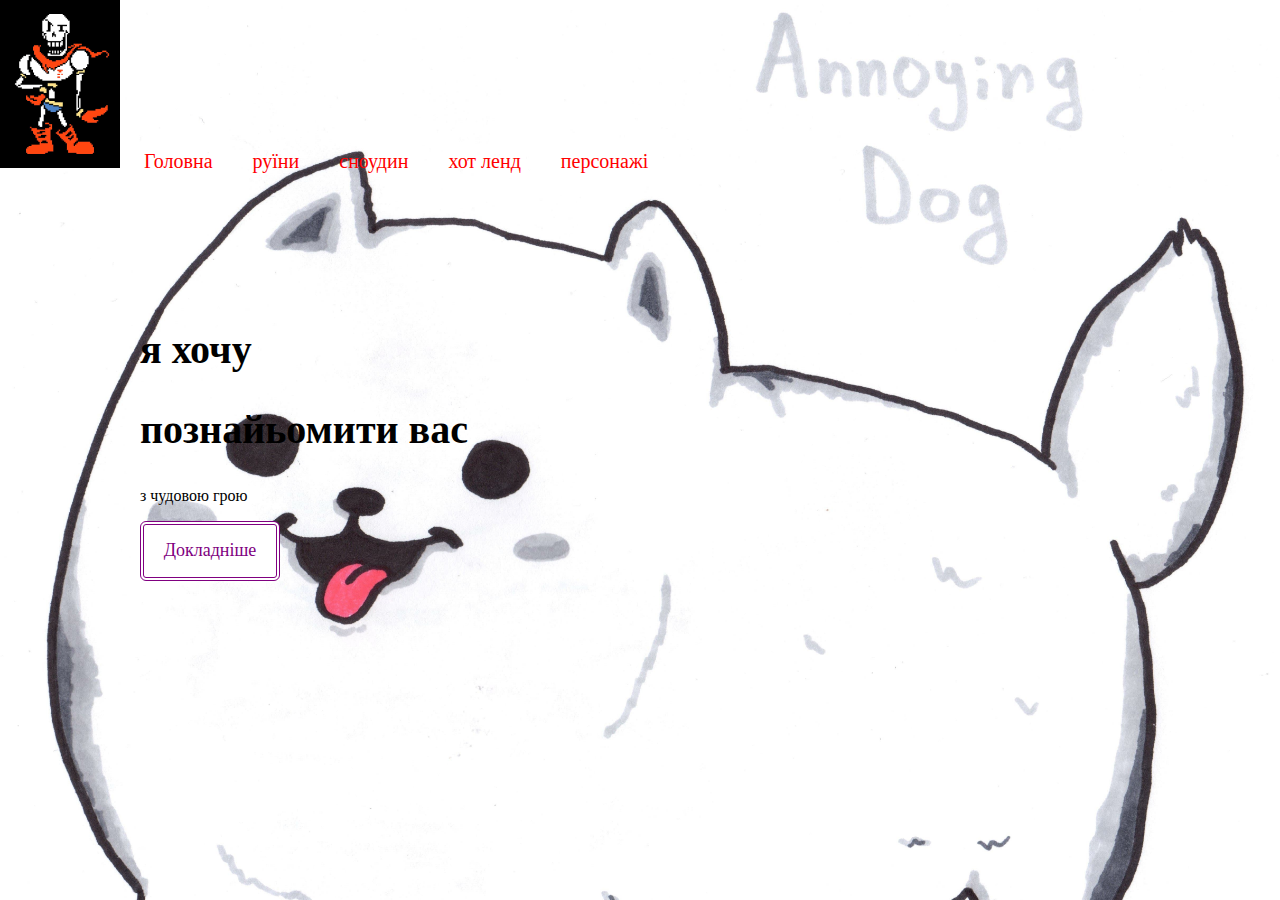
<file: index.html>
﻿<!DOCTYPE html>
<html>
<head>
<meta charset="UTF-8">
<link rel='stylesheet' type='text/css' href='style.css'>
    <title>undertale</title>
	<link rel='icon' href='img/soul.png'>
</head>
<body>
<div class='wrapper'>
      <div class='header'>
	  <img src='img/paparys.png' class='soul'>
	  <ul class='menu'>
      <li><a href='index.html'class='active'>Головна</a>
	  <li><a href='ruins.html'>руїни</a>
	  <li><a href='snowdin.html'>сноудин</a>
	  <li><a href='hotland.html'>хот ленд</a>
	   <li><a href='сharacters.html'>персонажі</a>
	   
	  </ul>
	 </div>
	 <!-- меню закінчення	  -->
	 	<div class="main">
	 <!-- <img src='img/1642016454_2-abrakadabra.jpg' class='logo'> -->
	 <h2 class="title">я хочу</h2>
		<h2 class="title">познайьомити вас</h2>
		<p class="subtitle">з чудовою грою</p>
		<button class="button">
			<a href="https://ru.wikipedia.org/wiki/Undertale">Докладніше</a>
		</button>
	</div>
</div>
</body>
</html>
</file>
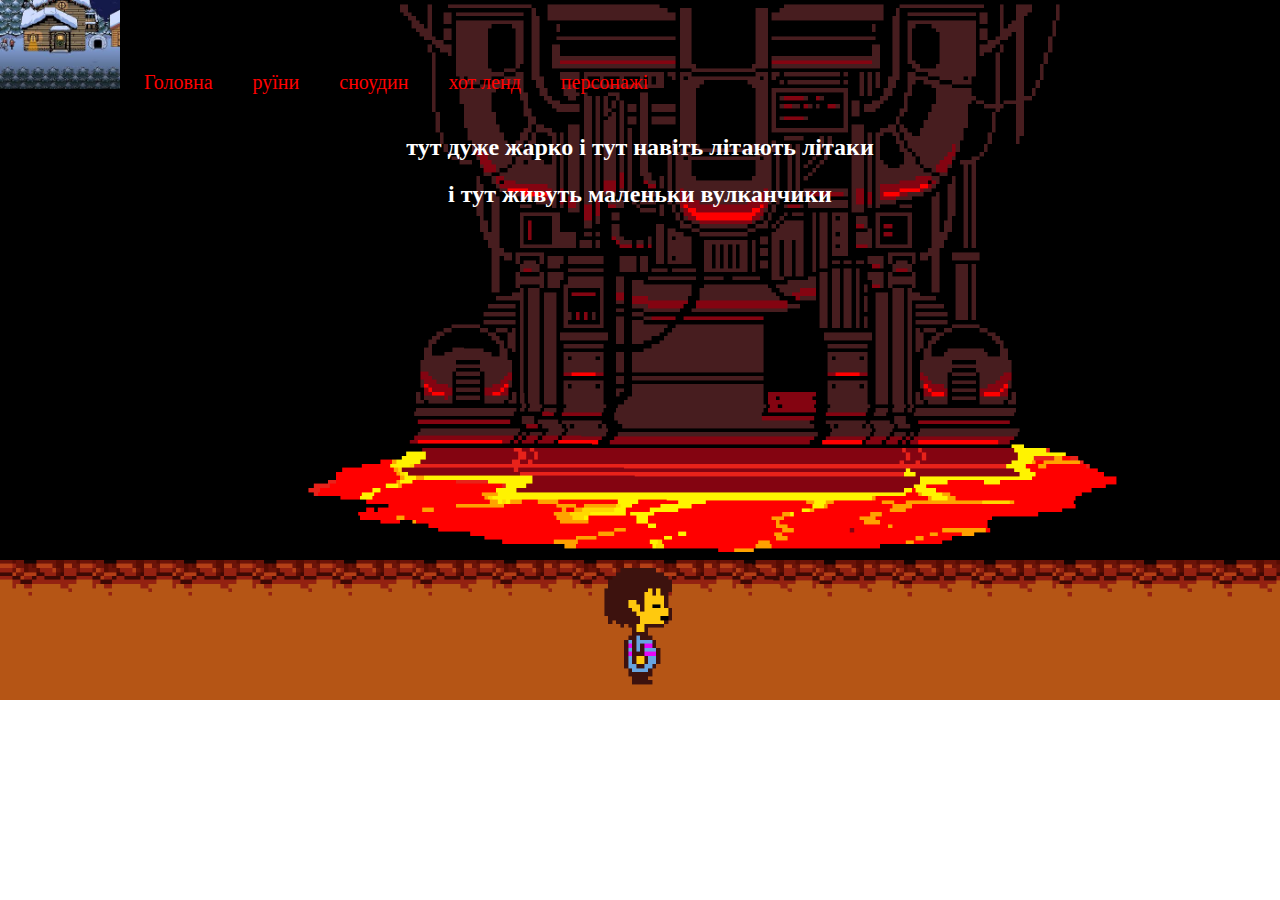
<file: hotland.html>
﻿<!DOCTYPE html>
<html>
<head>
<meta charset="UTF-8">
<link rel='stylesheet' type='text/css' href='style.css'>
    <title>undertale</title>
	<link rel='icon' href='img/soul.png'>
</head>
<body>
<div class='wrapper4'>
      <div class='header'>
	  <img src='img/images-1.jpg' class='soul'>
	  <ul class='menu'>
      <li><a href='index.html'class='active'>Головна</a>
	  <li><a href='ruins.html'>руїни</a>
	  <li><a href='snowdin.html'>сноудин</a>
	  <li><a href='hotland.html'>хот ленд</a>
	    <li><a href='сharacters.html'>персонажі</a>
	   
	  </ul>
	 </div>
	 <!-- меню закінчення	  -->
<div class='mivina'
   <p><h2 align='center'>тут дуже жарко і тут навіть літають літаки</h2></p>
   <p><h2 align='center'> і тут живуть маленьки вулканчики</h2></p>
		
		
		
		
		
</div>
</body>
</html>
</file>
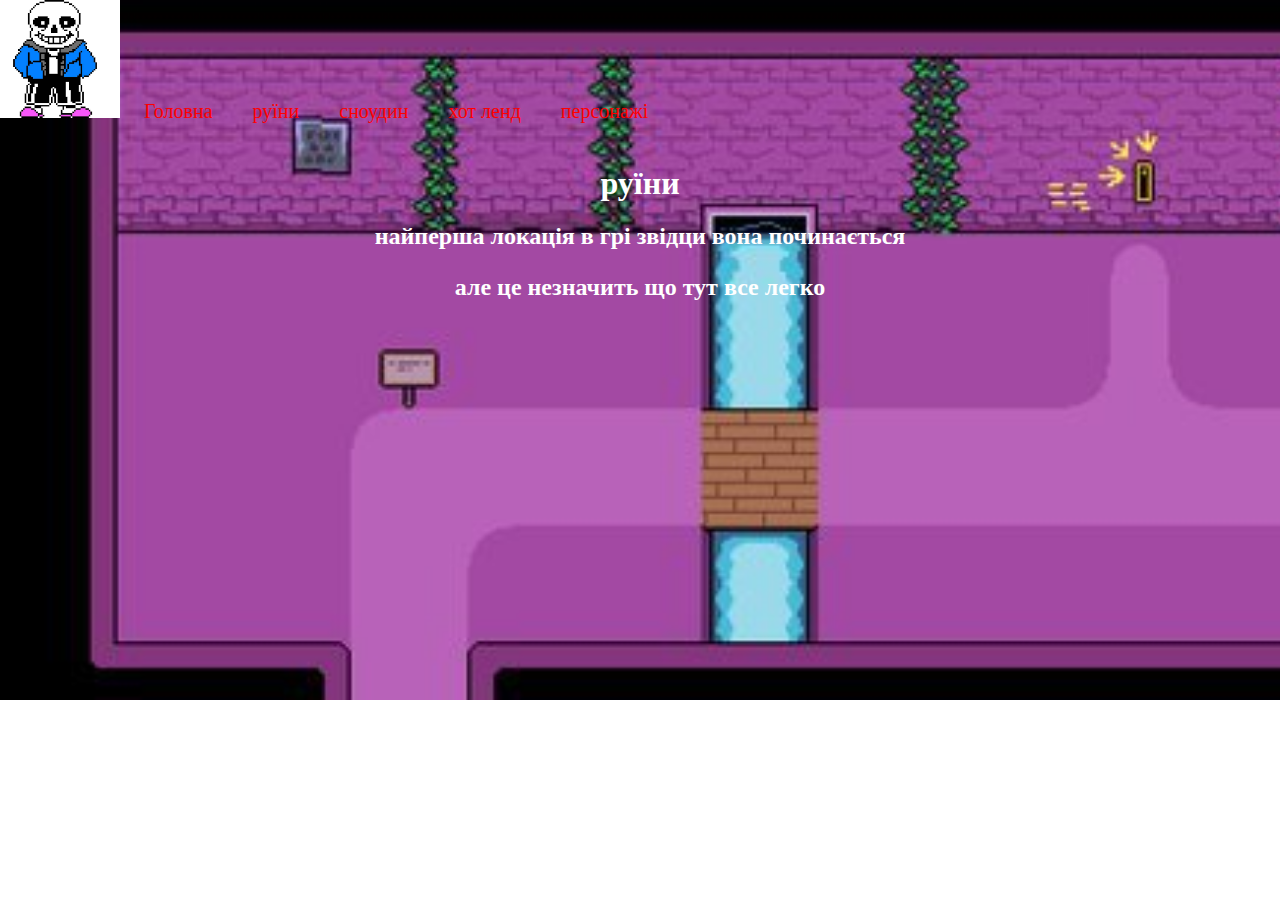
<file: ruins.html>
﻿<!DOCTYPE html>
<html>
<head>
<meta charset="UTF-8">
<link rel='stylesheet' type='text/css' href='style.css'>
    <title>undertale</title>
	<link rel='icon' href='img/soul.png'>
</head>
<body>
<div class='wrapper2'>
      <div class='header'>
	  <img src='img/sans.png' class='soul'>
	  <ul class='menu'>
      <li><a href='index.html'class='active'>Головна</a>
	  <li><a href='ruins.html'>руїни</a>
	  <li><a href='snowdin.html'>сноудин</a>
	  <li><a href='hotland.html'>хот ленд</a>
	    <li><a href='сharacters.html'>персонажі</a>
	  </ul>
	 </div>
	 <!-- меню закінчення	  -->
<div class='mivina'
	 <p><h1 align='center'>руїни</h1></p>
	 <p><h2 align='center'>найперша локація в грі звідци вона починається</p>
	 <p><h2 align='center'> але це незначить що тут все легко
	 
	 
	 
	 
	 
	 
	 
	 
	
</div>
</body>
</html>
</file>
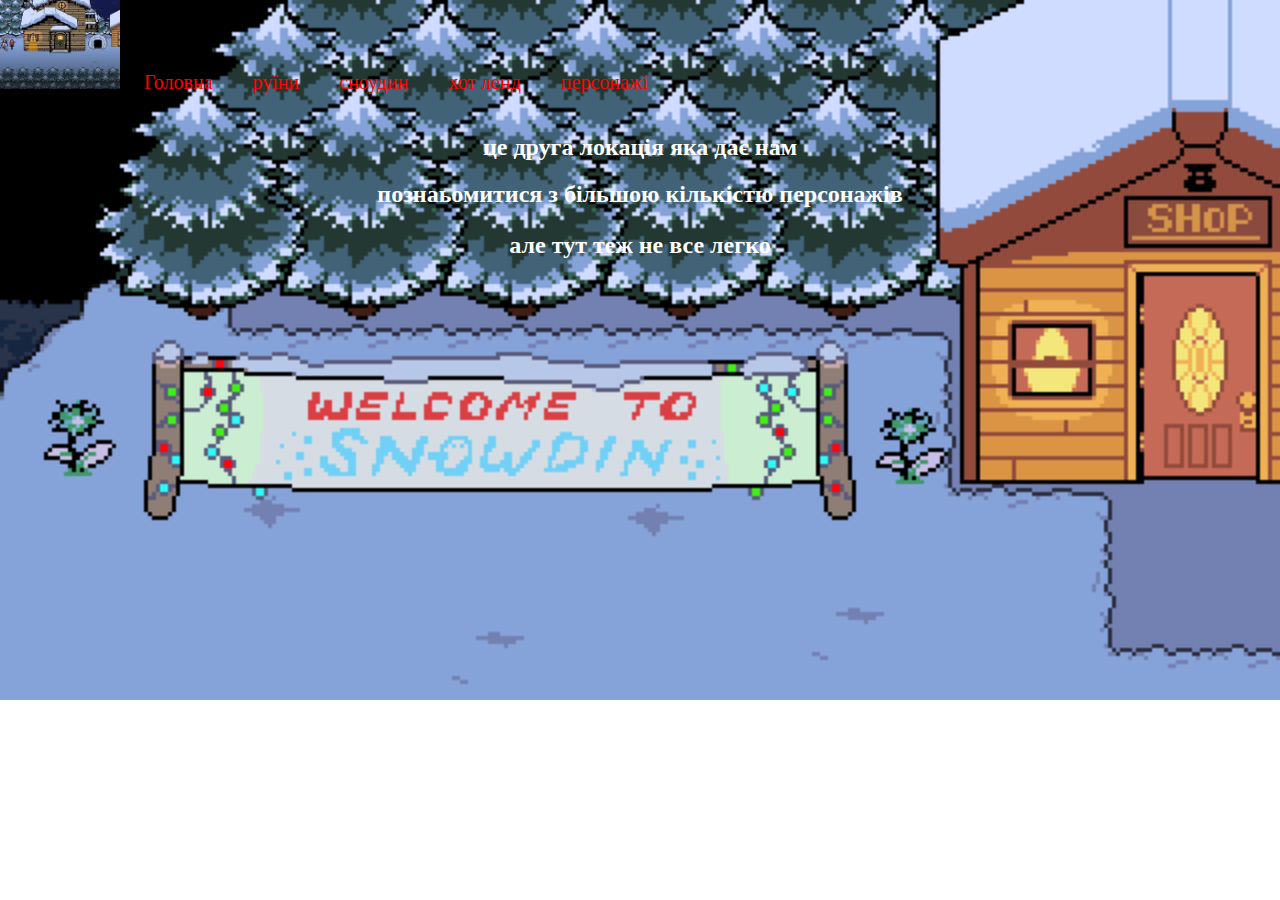
<file: snowdin.html>
﻿<!DOCTYPE html>
<html>
<head>
<meta charset="UTF-8">
<link rel='stylesheet' type='text/css' href='style.css'>
    <title>undertale</title>
	<link rel='icon' href='img/soul.png'>
</head>
<body>
<div class='wrapper3'>
      <div class='header'>
	  <img src='img/images-1.jpg' class='soul'>
	  <ul class='menu'>
      <li><a href='index.html'>Головна</a>
	  <li><a href='ruins.html'>руїни</a>
	  <li><a href='snowdin.html'class='active'>сноудин</a>
	  <li><a href='hotland.html'>хот ленд</a>
	    <li><a href='сharacters.html'>персонажі</a>
	  </ul>
	 </div>
	 <!-- меню закінчення	  -->
<div class='mivina'>
	 <p><h2 align='center'>це друга локація яка дає нам</h2></p>
	 <p><h2 align='center'>познаьомитися з більшою кількістю персонажів<h2><p>	
	 <p><h2 align='center'>але тут теж не все легко<h2><p>	
		
</div>
</body>
</html>
</file>
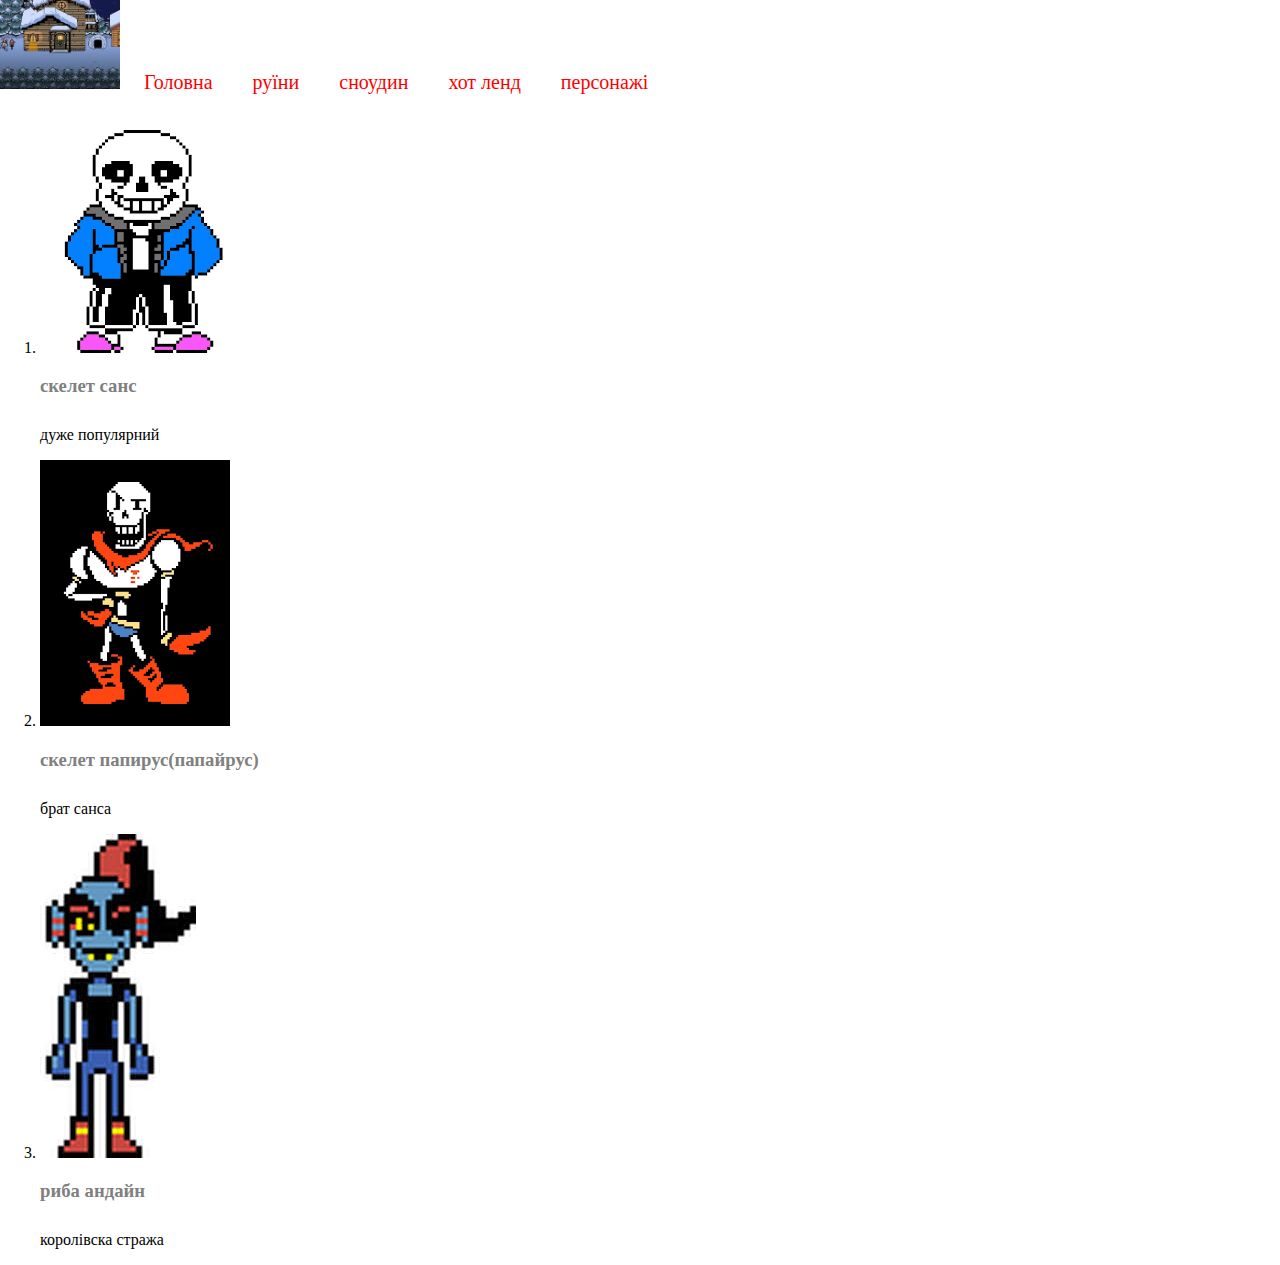
<file: сharacters.html>
﻿<!DOCTYPE html>
<html>
<head>
<meta charset="UTF-8">
<link rel='stylesheet' type='text/css' href='style.css'>
    <title>undertale</title>
	<link rel='icon' href='img/soul.png'>
</head>
<body>
<div class='wrapper5'>
      <div class='header'>
	  <img src='img/images-1.jpg' class='soul'>
	  <ul class='menu'>
      <li><a href='index.html'>Головна</a>
	  <li><a href='ruins.html'>руїни</a>
	  <li><a href='snowdin.html' class='active'>сноудин</a>
	  <li><a href='hotland.html'>хот ленд</a>
	  <li><a href='сharacters.html'>персонажі</a>
	  </ul>
	 </div>
	 <!-- меню закінчення	  -->
	 <ol class='list'>
<li>
<img src='img/sans.png' class='kar'>
<h3 class='name'>cкелет санс</h3>
<p class='price'> дуже популярний  </p>
</li>

<li>
<img src='img/paparys.png' class='kar'>
<h3 class='name'>скелет папирус(папайрус)</h3>
<p class='price'> брат санса </p>
</li>


<li>
<img src='img/undune.jpg' class='kar'>
<h3 class='name'> риба андайн</h3>
<p class='price'> королівска стража </p>
</li>

</ol>	
</div>
</body>
</html>
</file>
<file: style.css>
.wrapper{
    background: url(img/bg.jpg);
	background-size: cover;
    min-height:100vh;
}
.wrapper2{
    background: url(img/ruins.jpg);
	background-size: cover;
    height:700px;
}
.wrapper3{
    background: url(img/Snowdin.jpg);
	background-size: cover;
    height:700px;
}	
	
.wrapper4{
    background: url(img/hotland.png);
	background-size: cover;
    height:700px;
	
}
body {
	margin:0;
}

.menu {
margin: 0;
padding: 0;
list-style: none;
font-family: Verdana;
display: inline-block;
margin-left
}
 
.menu li {
    display: inline-block; //  в рядок
}	

.menu a {
    display:block;
    padding: 20px;
    font-size: 20px;
    text-decoration: none;
     color:red;
}
.menu a:hover {
      color: purple;
}
   
.menu a.active { 
      color: red;
}

/* Головна */
.main {
	width: 1000px;
	margin: 0 auto; /* центрування по горизонталі для мейну */
	padding-top: 100px;
}

.title {
	color: black;
	font-family: Verdana;
	font-size: 40px;
}

.subtitle {
	color: black;
	font-family: Verdana;
}

.main-img {
	float: right;
}

/* КНОПКА */
.button {
	width: 140px;
	height: 60px;
	font-family: Verdana;
	font-size: 18px;
	border-radius: 6px;
	background-color: white;
	border: 4px double purple;
}

.button:hover {
	border: 4px double white;
	background-color: transparent;
}

.button a {
	text-decoration: none;
	color: purple;
}
 
 /* товари   */
 .tovars{
	 text-align: center;
   background-color: blue;
 }




.tovars-title {
color: blue;
}	

.name{
	padding-bottom: 10px;
	color: gray;
}

.soul {
	
width: 120px;
}	
.mivina{	
	
	
color: white;
</file>
